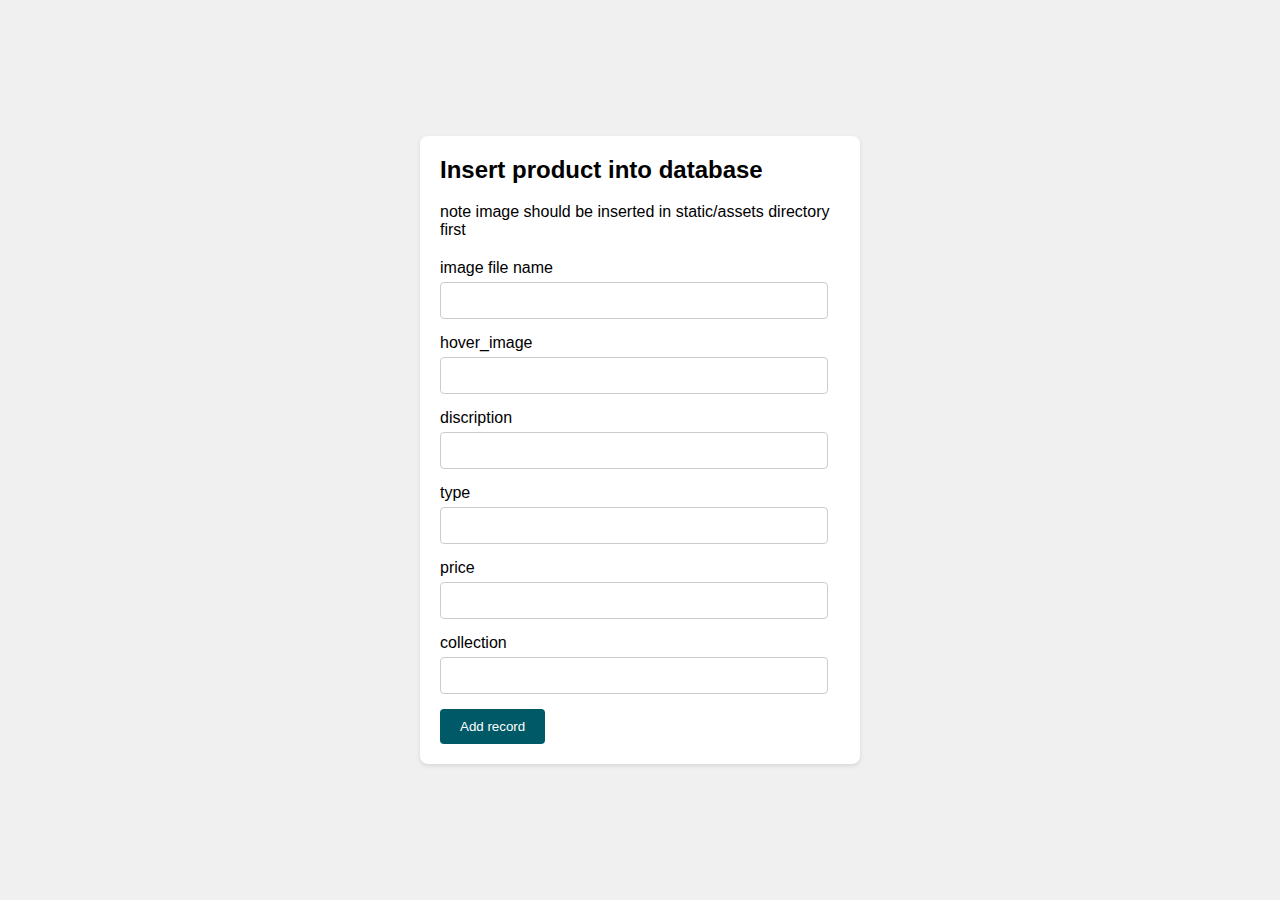
<file: website/templates/admin.html>
<!DOCTYPE html>
<html lang="en">
<head>
    <meta charset="UTF-8">
    <meta name="viewport" content="width=device-width, initial-scale=1.0">
    <link rel="stylesheet" href="../static/admin.css">
    <title>Admin</title>
</head>
<body>
    <form method="post">
        <h2>Insert product into database</h2>
        <p>note image should be inserted in static/assets directory first</p>
        <div>
            <label for="image">image file name</label>
            <input type="text" id="image" name="image" required>
        </div>
        <div>
            <label for="hover_image"> hover_image</label>
            <input type="text" id="hover_image" name="hover_image" required>
        </div>
        <div>
            <label for="discription"> discription</label>
            <input type="text" id="discription" name="discription" required>
        </div>
        <div>
            <label for="type">type</label>
            <input type="text" id="type" name="type" required>
        </div>
        <div>
            <label for="price">price</label>
            <input type="number" id="price" name="price" required>
        </div>
        <div>
            <label for="collection">collection</label>
            <input type="text" id="collection" name="collection" required>
        </div>
        <button type="submit">Add record</button>
    </form>
</body>
</html>
</file>
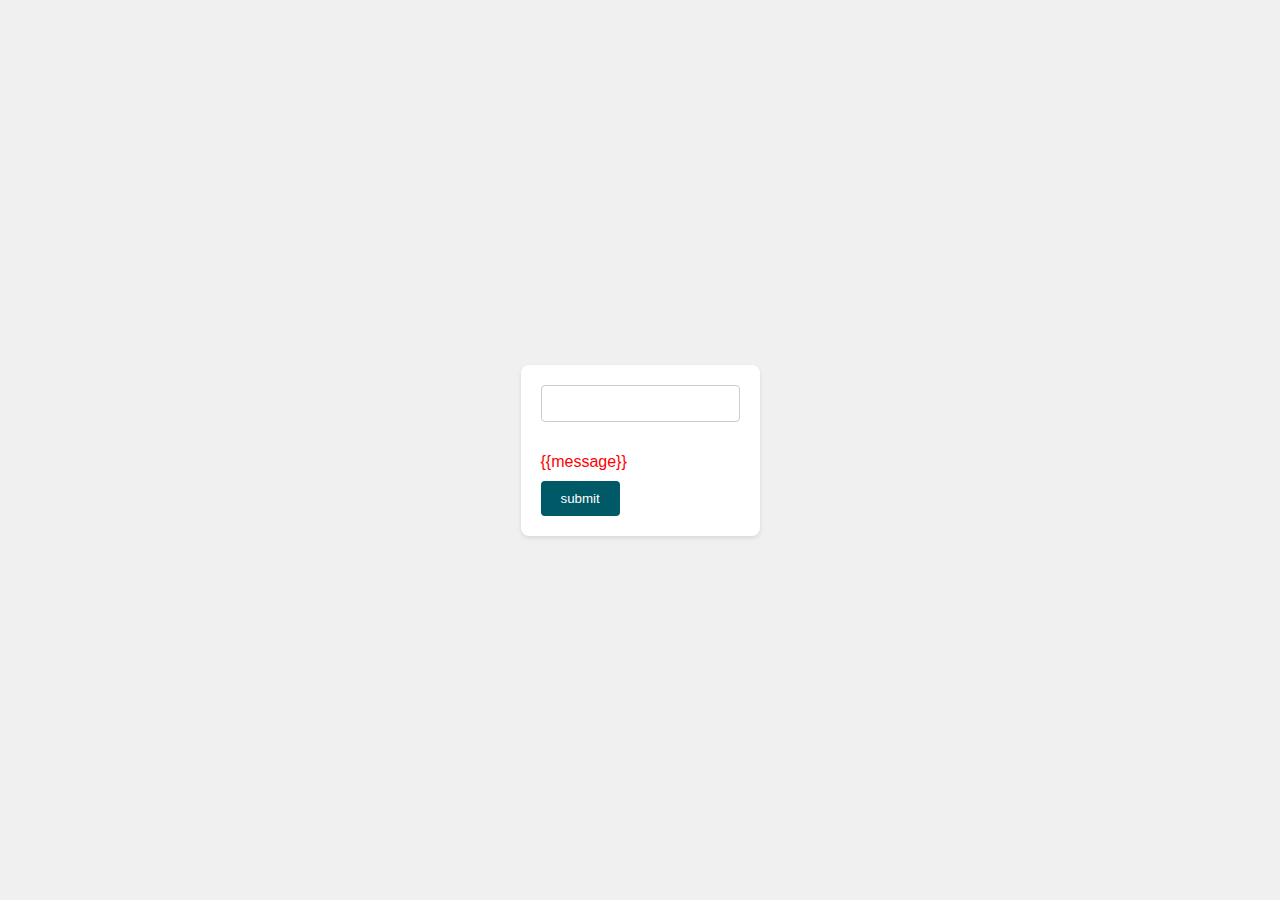
<file: website/templates/verify.html>
<!DOCTYPE html>
<html lang="en">
<head>
    <meta charset="UTF-8">
    <meta name="viewport" content="width=device-width, initial-scale=1.0">
    <link rel="stylesheet" href="../static/otp.css">
    <title>verify | PC Jewellers</title>
</head>
<body>
    <form method="post">
        <input type="password" id="otp" name="otp">
        <p style="color: red;">{{message}}</p>
        <button type="submit">submit</button>
    </form>
</body>
</html>
</file>
<file: website/static/admin.css>
/* admin.css */

/* Body styles */
body {
    font-family: Arial, sans-serif;
    background-color: #f0f0f0;
    margin: 0;
    padding: 0;
    display: flex;
    justify-content: center;
    align-items: center;
    height: 100vh;
}

/* Form styles */
form {
    background-color: #fff;
    padding: 20px;
    border-radius: 8px;
    box-shadow: 0 2px 4px rgba(0, 0, 0, 0.1);
    width: 400px;
}

/* Heading styles */
h2 {
    margin-top: 0;
}

/* Paragraph styles */
p {
    margin-bottom: 20px;
}

/* Label styles */
label {
    display: block;
    margin-bottom: 5px;
}

/* Input styles */
input[type="text"],
input[type="number"] {
    width: calc(100% - 12px);
    padding: 10px;
    margin-bottom: 15px;
    border: 1px solid #ccc;
    border-radius: 4px;
    box-sizing: border-box;
}

/* Button styles */
button[type="submit"] {
    background-color: #005967;
    color: white;
    padding: 10px 20px;
    border: none;
    border-radius: 4px;
    cursor: pointer;
}

button[type="submit"]:hover {
    background-color: #288c9b;
}
</file>
<file: website/static/otp.css>
/* otp.css */

/* Body styles */
body {
    font-family: Arial, sans-serif;
    background-color: #f0f0f0;
    margin: 0;
    padding: 0;
    display: flex;
    justify-content: center;
    align-items: center;
    height: 100vh;
}

/* Form styles */
form {
    background-color: #fff;
    padding: 20px;
    border-radius: 8px;
    box-shadow: 0 2px 4px rgba(0, 0, 0, 0.1);
}

/* Input styles */
input[type="password"] {
    width: 100%;
    padding: 10px;
    margin-bottom: 15px;
    border: 1px solid #ccc;
    border-radius: 4px;
    box-sizing: border-box;
}

/* Button styles */
button[type="submit"] {
    background-color: #005967;
    color: white;
    padding: 10px 20px;
    border: none;
    border-radius: 4px;
    cursor: pointer;
}

button[type="submit"]:hover {
    background-color: #288c9b;
}

/* Error message styles */
p {
    color: red;
    margin-bottom: 10px;
}
</file>
